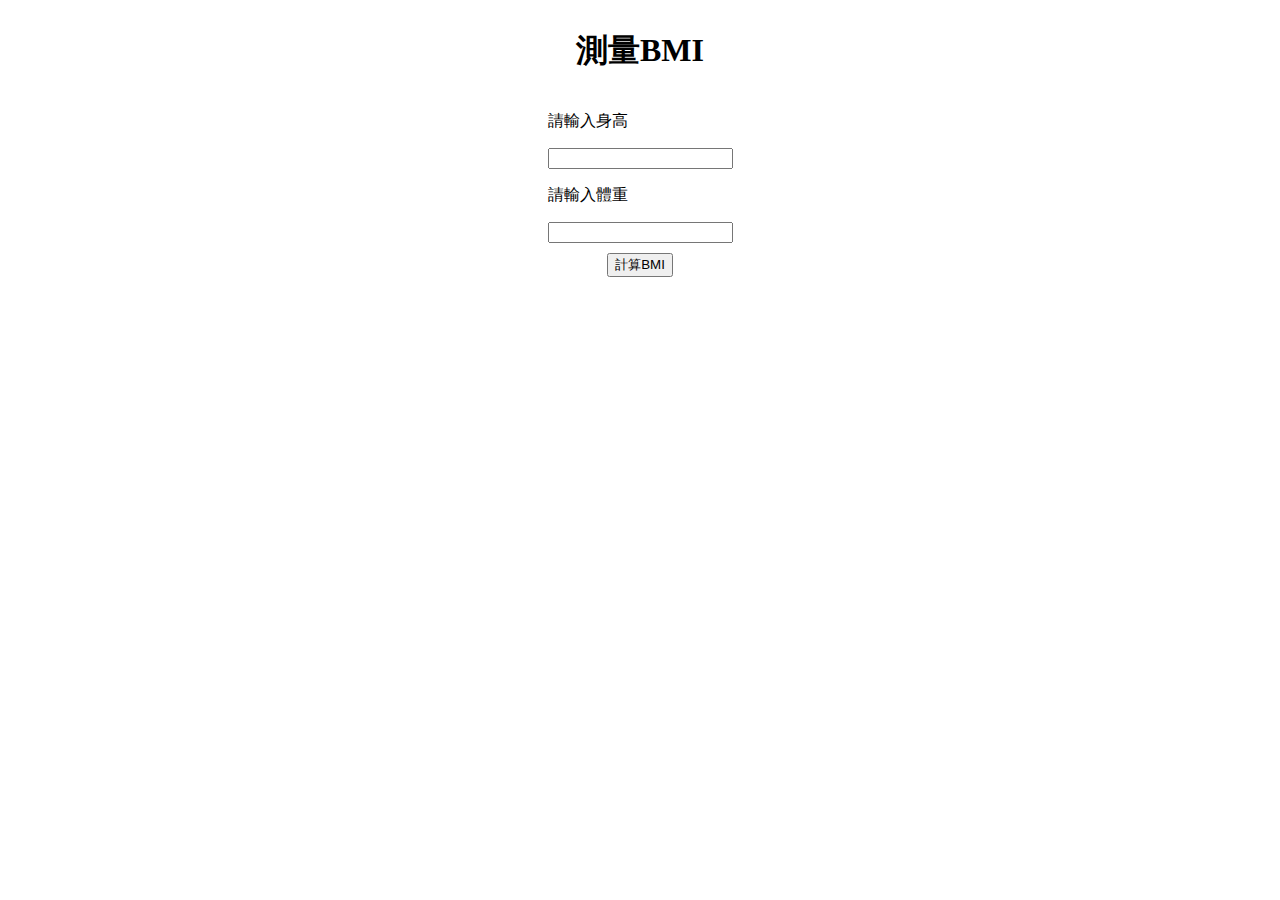
<file: BMI/index.html>
<!DOCTYPE html>
<html lang="en">
<head>
    <meta charset="UTF-8">
    <meta http-equiv="X-UA-Compatible" content="IE=edge">
    <meta name="viewport" content="width=device-width, initial-scale=1.0">
    <title>Document</title>
    <link rel="stylesheet" href="index.css">
</head>
<body>
<div class="bmi">
    <div class="bmi-header">
        <h1>測量BMI</h1>
    </div>
    <div class="bmi-content">
        <p>請輸入身高</p>
        <input type="number"  id="height">
        <p>請輸入體重</p>
        <input type="number"  id="weight">
    </div>
    <div class="bmi-send">
        <button id="result">計算BMI</button>
        <p id="resultt"></p>
    </div>
</div>   
    <script src="index.js"></script>
</body>
</html>
</file>
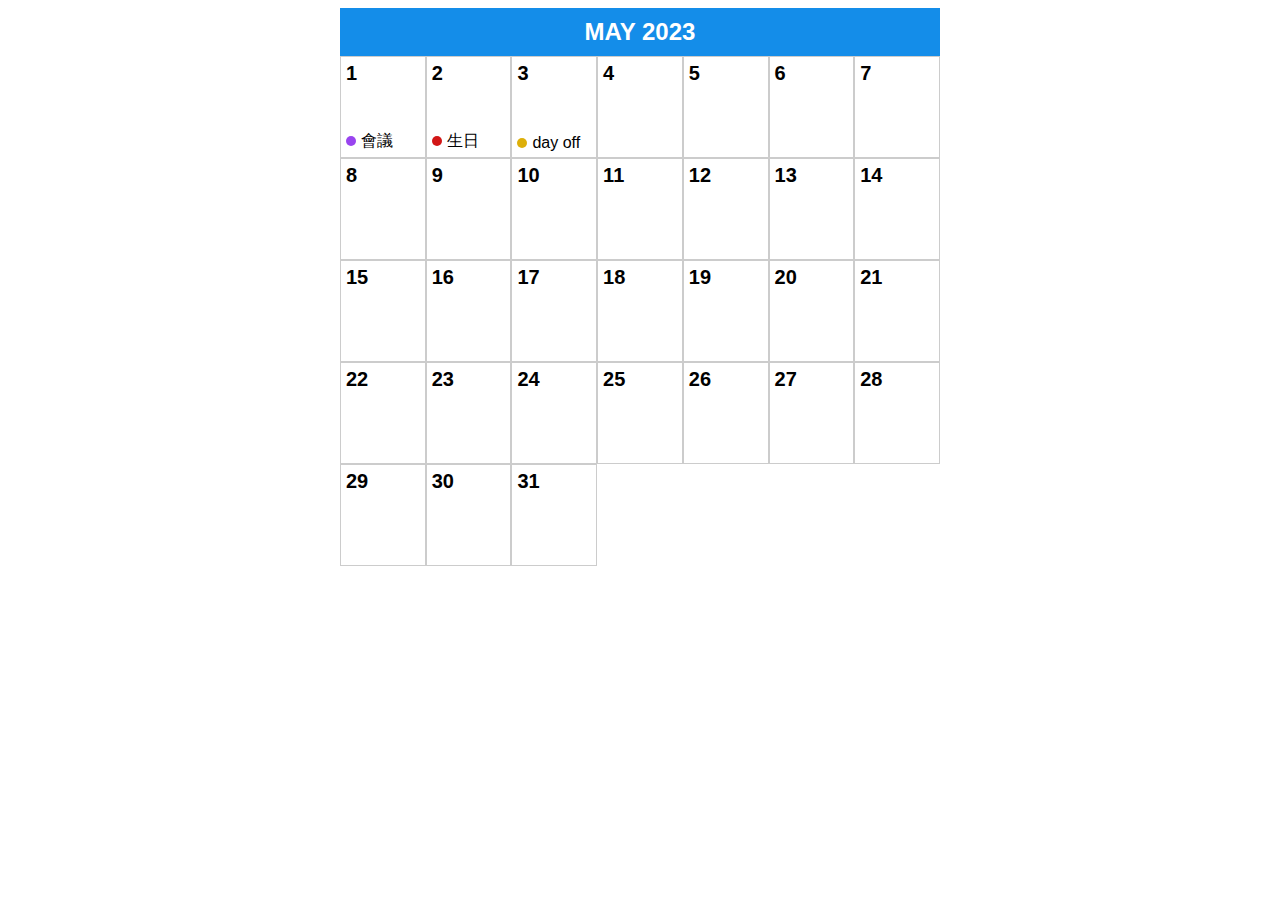
<file: 月曆/html/index.html>
<!DOCTYPE html>
<html lang="en">

<head>
  <meta charset="UTF-8">
  <meta name="viewport" content="width=device-width, initial-scale=1.0">
  <title>Document</title>
  <link rel="stylesheet" href="../css/index.css">
</head>

<body>
  <div class="calender">
    <div class="calender-header">MAY 2023</div>
    <div class="calender-day">
      <span>1</span>
      <div class="event event-meeting">會議</div>
    </div>
    <div class="calender-day">
      <span>2</span>
      <div class="event event-birthday">生日</div>
    </div>
    <div class="calender-day">
      <span>3</span>
      <div class="event event-holiday">day off</div>
    </div>
    <div class="calender-day">
      <span>4</span>
      <div class="event"></div>
    </div>
    <div class="calender-day">
      <span>5</span>
      <div class="event"></div>
    </div>
    <div class="calender-day">
      <span>6</span>
      <div class="event"></div>
    </div>
    <div class="calender-day">
      <span>7</span>
      <div class="event"></div>
    </div>
    <div class="calender-day">
      <span>8</span>
      <div class="event"></div>
    </div>
    <div class="calender-day">
      <span>9</span>
      <div class="event"></div>
    </div>
    <div class="calender-day">
      <span>10</span>
      <div class="event"></div>
    </div>
    <div class="calender-day">
      <span>11</span>
      <div class="event"></div>
    </div>
    <div class="calender-day">
      <span>12</span>
      <div class="event"></div>
    </div>
    <div class="calender-day">
      <span>13</span>
      <div class="event"></div>
    </div>
    <div class="calender-day">
      <span>14</span>
      <div class="event"></div>
    </div>
    <div class="calender-day">
      <span>15</span>
      <div class="event"></div>
    </div>
    <div class="calender-day">
      <span>16</span>
      <div class="event"></div>
    </div>
    <div class="calender-day">
      <span>17</span>
      <div class="event"></div>
    </div>
    <div class="calender-day">
      <span>18</span>
      <div class="event"></div>
    </div>
    <div class="calender-day">
      <span>19</span>
      <div class="event"></div>
    </div>
    <div class="calender-day">
      <span>20</span>
      <div class="event"></div>
    </div>
    <div class="calender-day">
      <span>21</span>
      <div class="event"></div>
    </div>
    <div class="calender-day">
      <span>22</span>
      <div class="event"></div>
    </div>
    <div class="calender-day">
      <span>23</span>
      <div class="event"></div>
    </div>
    <div class="calender-day">
      <span>24</span>
      <div class="event"></div>
    </div>
    <div class="calender-day">
      <span>25</span>
      <div class="event"></div>
    </div>
    <div class="calender-day">
      <span>26</span>
      <div class="event"></div>
    </div>
    <div class="calender-day">
      <span>27</span>
      <div class="event"></div>
    </div>
    <div class="calender-day">
      <span>28</span>
      <div class="event"></div>
    </div>
    <div class="calender-day">
      <span>29</span>
      <div class="event"></div>
    </div>
    <div class="calender-day">
      <span>30</span>
      <div class="event"></div>
    </div>
    <div class="calender-day">
      <span>31</span>
      <div class="event"></div>
    </div>
  </div>
</body>

</html>
</file>
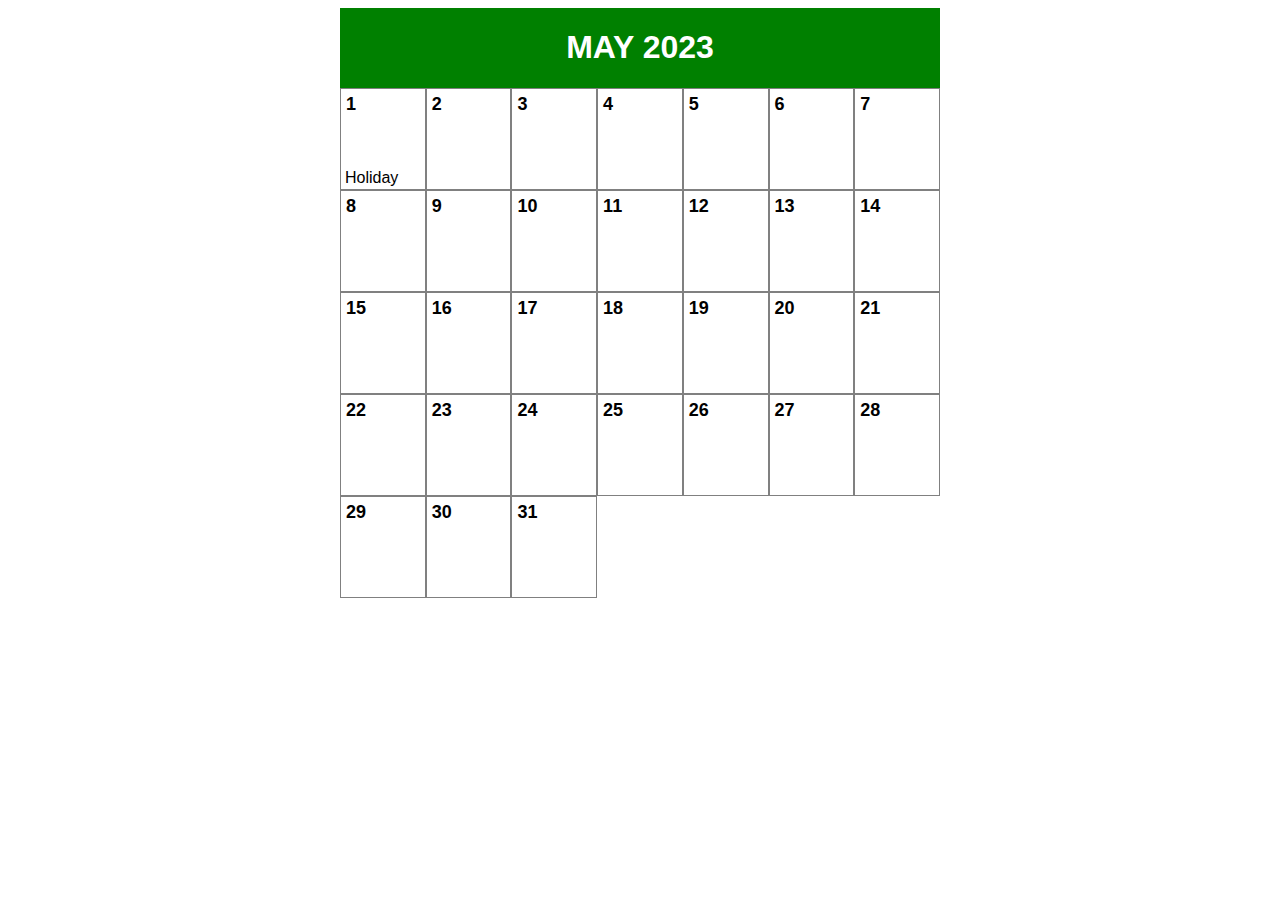
<file: 月曆/小宥-月曆/index.html>
<!DOCTYPE html>
<html lang="en">
<head>
    <meta charset="UTF-8">
    <meta http-equiv="X-UA-Compatible" content="IE=edge">
    <meta name="viewport" content="width=device-width, initial-scale=1.0">
    <title>Document</title>
    <link rel="stylesheet" href="index.css">
</head>
<body>
    <div class="calender">
        <div class="calender-header">
            <h1>MAY 2023</h1>
        </div>
        <div class="calender-day">
            <span>1</span>
            <div class="calender-event">
                <p>Holiday</p>
            </div>
        </div>
        <div class="calender-day">
            <span>2</span>
            <div class="calender-event"></div>
        </div>
        <div class="calender-day">
            <span>3</span>
            <div class="calender-event"></div>
        </div>
        <div class="calender-day">
            <span>4</span>
            <div class="calender-event"></div>
        </div>
        <div class="calender-day">
            <span>5</span>
            <div class="calender-event"></div>
        </div>
        <div class="calender-day">
            <span>6</span>
            <div class="calender-event"></div>
        </div>
        <div class="calender-day">
            <span>7</span>
            <div class="calender-event"></div>
        </div>
        <div class="calender-day">
            <span>8</span>
            <div class="calender-event"></div>
        </div>
        <div class="calender-day">
            <span>9</span>
            <div class="calender-event"></div>
        </div>
        <div class="calender-day">
            <span>10</span>
            <div class="calender-event"></div>
        </div>
        <div class="calender-day">
            <span>11</span>
            <div class="calender-event"></div>
        </div>
        <div class="calender-day">
            <span>12</span>
            <div class="calender-event"></div>
        </div>
        <div class="calender-day">
            <span>13</span>
            <div class="calender-event"></div>
        </div>
        <div class="calender-day">
            <span>14</span>
            <div class="calender-event"></div>
        </div>
        <div class="calender-day">
            <span>15</span>
            <div class="calender-event"></div>
        </div>
        <div class="calender-day">
            <span>16</span>
            <div class="calender-event"></div>
        </div>
        <div class="calender-day">
            <span>17</span>
            <div class="calender-event"></div>
        </div>
        <div class="calender-day">
            <span>18</span>
            <div class="calender-event"></div>
        </div>
        <div class="calender-day">
            <span>19</span>
            <div class="calender-event"></div>
        </div>
        <div class="calender-day">
            <span>20</span>
            <div class="calender-event"></div>
        </div>
        <div class="calender-day">
            <span>21</span>
            <div class="calender-event"></div>
        </div>
        <div class="calender-day">
            <span>22</span>
            <div class="calender-event"></div>
        </div>
        <div class="calender-day">
            <span>23</span>
            <div class="calender-event"></div>
        </div>
        <div class="calender-day">
            <span>24</span>
            <div class="calender-event"></div>
        </div>
        <div class="calender-day">
            <span>25</span>
            <div class="calender-event"></div>
        </div>
        <div class="calender-day">
            <span>26</span>
            <div class="calender-event"></div>
        </div>
        <div class="calender-day">
            <span>27</span>
            <div class="calender-event"></div>
        </div>
        <div class="calender-day">
            <span>28</span>
            <div class="calender-event"></div>
        </div>
        <div class="calender-day">
            <span>29</span>
            <div class="calender-event"></div>
        </div>
        <div class="calender-day">
            <span>30</span>
            <div class="calender-event"></div>
        </div>
        <div class="calender-day">
            <span>31</span>
            <div class="calender-event"></div>
        </div>
    </div>
</body>
</html>
</file>
<file: BMI/index.css>
.bmi {
  display: flex;
  align-items: center;
  flex-direction: column;
  margin: 0px auto;
  width: 100%;
  max-width: 600px;
}
.bmi-header {
  align-items: center;
}
.bmi-content {
  align-items: center;
}
.bmi-send button {
  align-items: center;
  margin-top: 10px;
}
.bmi-send p {
  align-items: center;
  margin-top: 10px;
}/*# sourceMappingURL=index.css.map */
</file>
<file: 月曆/css/index.css>
.calender {
  width: 100%;
  max-width: 600px;
  margin: 0px auto;
  display: flex;
  flex-wrap: wrap;
  font-family: Arial, Helvetica, sans-serif;
}
.calender-header {
  width: 100%;
  padding: 10px;
  color: white;
  text-align: center;
  font-size: 24px;
  font-weight: bold;
  background-color: #148de9;
}
.calender-day {
  width: calc(14.2857142857% - 2px);
  height: 100px;
  border: 1px solid #ccc;
  position: relative;
}
.calender-day span {
  position: absolute;
  top: 5px;
  left: 5px;
  font-size: 20px;
  font-weight: bold;
}
.calender-day .event {
  display: block;
  position: absolute;
  bottom: 5px;
  left: 5px;
}
.calender-day .event::before {
  content: "";
  display: inline-block;
  width: 10px;
  height: 10px;
  margin-right: 5px;
  border-radius: 50%;
}
.calender-day .event-meeting::before {
  background-color: #9944ef;
}
.calender-day .event-birthday::before {
  background-color: rgb(210, 22, 22);
}
.calender-day .event-holiday::before {
  background-color: #ddaf09;
}/*# sourceMappingURL=index.css.map */
</file>
<file: 月曆/小宥-月曆/index.css>
.calender {
  margin: 0px auto;
  width: 100%;
  max-width: 600px;
  display: flex;
  flex-wrap: wrap;
  font-family: Arial, Helvetica, sans-serif;
}
.calender-header {
  font-size: 16px;
  font-weight: bold;
  color: white;
  background-color: green;
  width: 100%;
  text-align: center;
}
.calender-day {
  width: calc(14.2857142857% - 2px);
  height: 100px;
  border: 1px solid gray;
  position: relative;
}
.calender-day span {
  position: absolute;
  top: 5px;
  left: 5px;
  font-size: 18px;
  font-weight: bold;
}
.calender-day p {
  position: absolute;
  bottom: 4px;
  left: 4px;
  font-size: 16px;
  height: 0;
}/*# sourceMappingURL=index.css.map */
</file>
